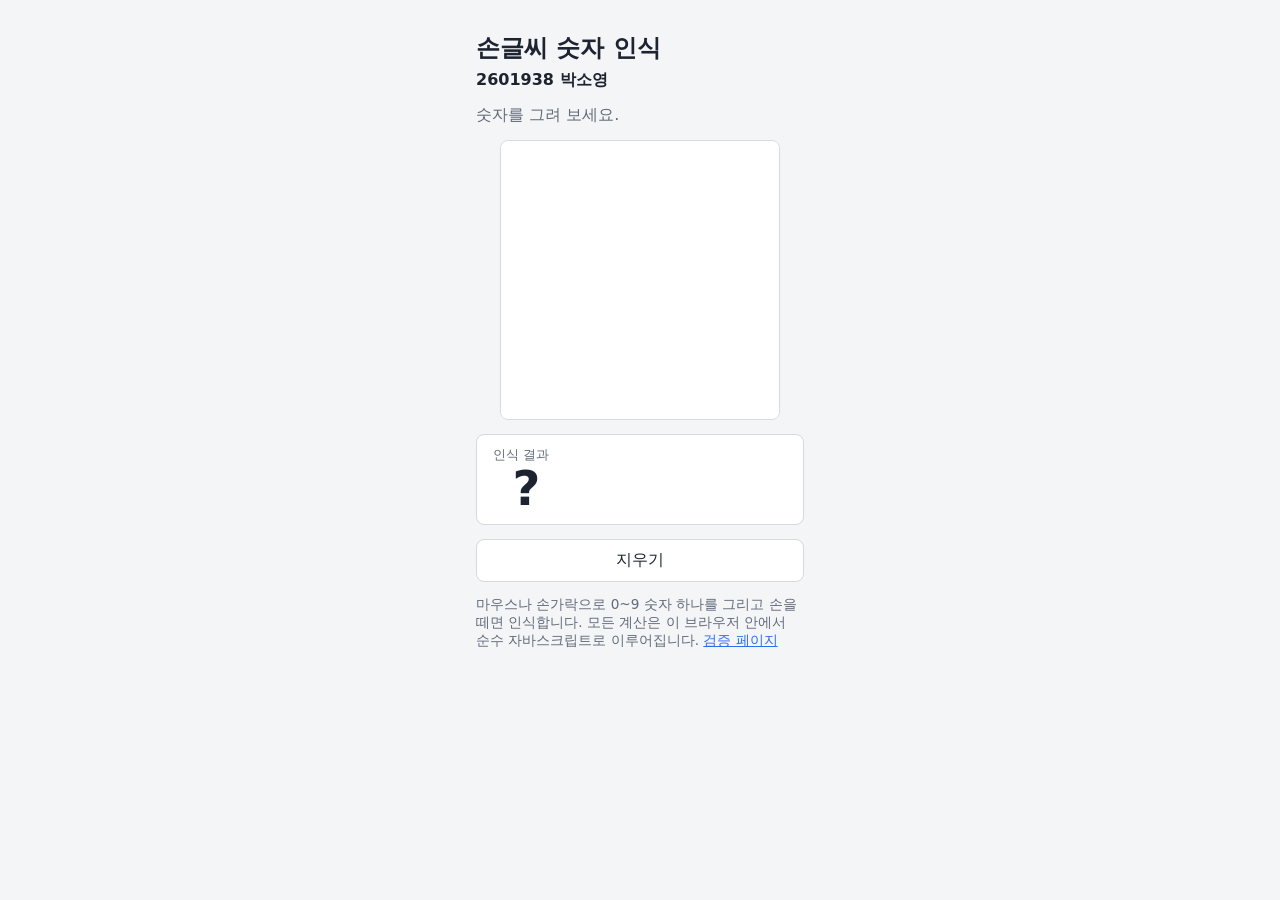
<file: web_version/index.html>
<!doctype html>
<html lang="ko">
<head>
  <meta charset="utf-8">
  <meta name="viewport" content="width=device-width, initial-scale=1">
  <title>손글씨 숫자 인식</title>
  <link rel="stylesheet" href="스타일.css">
</head>
<body>
  <main>
    <h1>손글씨 숫자 인식</h1>
    <p class="작성자">2601938 박소영</p>
    <p id="상태" class="상태">모델을 불러오는 중입니다.</p>
    <canvas id="그림판" width="280" height="280" aria-label="숫자를 그리는 그림판"></canvas>
    <section class="결과칸">
      <div>
        <div class="제목">인식 결과</div>
        <div id="결과" class="결과">?</div>
      </div>
      <ol id="후보" class="후보"></ol>
    </section>
    <button id="지우기" type="button">지우기</button>
    <p class="설명">마우스나 손가락으로 0~9 숫자 하나를 그리고 손을 떼면 인식합니다.
      모든 계산은 이 브라우저 안에서 순수 자바스크립트로 이루어집니다.
      <a href="검증.html">검증 페이지</a></p>
  </main>
  <noscript>자바스크립트를 켜야 동작합니다.</noscript>
  <script type="module" src="앱.js"
          onerror="document.getElementById('상태').textContent='스크립트를 불러오지 못했습니다. 파일을 더블클릭하지 말고 웹 서버로 여세요.'"></script>
</body>
</html>
</file>
<file: web_version/스타일.css>
:root {
  --바탕: #f4f5f7;
  --카드: #ffffff;
  --글자: #1d2330;
  --흐린글자: #626b7a;
  --강조: #2f6fed;
  --테두리: #d5d9e0;
  --오류: #c62828;
}

@media (prefers-color-scheme: dark) {
  :root {
    --바탕: #15181e;
    --카드: #1f232b;
    --글자: #e8ebf0;
    --흐린글자: #9aa3b2;
    --강조: #6c9bff;
    --테두리: #353b46;
    --오류: #ff6b6b;
  }
}

* { box-sizing: border-box; }

body {
  margin: 0;
  background: var(--바탕);
  color: var(--글자);
  font-family: "Pretendard", "Malgun Gothic", "Apple SD Gothic Neo", system-ui, sans-serif;
}

main {
  max-width: 360px;
  margin: 32px auto;
  padding: 0 16px;
  display: flex;
  flex-direction: column;
  gap: 14px;
}

h1 { font-size: 1.5rem; margin: 0; }

.작성자 { margin: -8px 0 0; font-weight: 600; }

.상태 { margin: 0; color: var(--흐린글자); }
.상태.오류 { color: var(--오류); }

canvas {
  width: 100%;
  max-width: 280px;
  aspect-ratio: 1;
  align-self: center;
  background: #fff;
  border: 1px solid var(--테두리);
  border-radius: 8px;
  touch-action: none; /* 터치로 그릴 때 화면이 스크롤되지 않게 */
  cursor: crosshair;
}

.결과칸 {
  display: flex;
  gap: 16px;
  align-items: center;
  background: var(--카드);
  border: 1px solid var(--테두리);
  border-radius: 8px;
  padding: 12px 16px;
}

.제목 { font-size: 0.8rem; color: var(--흐린글자); }
.결과 { font-size: 3rem; font-weight: 700; line-height: 1; text-align: center; min-width: 2ch; }

.후보 { list-style: none; margin: 0; padding: 0; flex: 1; display: grid; gap: 6px; }
.후보 li { display: grid; grid-template-columns: 2.4em 1.2em 1fr 3.6em; gap: 6px; align-items: center; font-size: 0.9rem; }
.후보 .순위, .후보 .값 { color: var(--흐린글자); }
.후보 .값 { text-align: right; font-variant-numeric: tabular-nums; }
.후보 .숫자 { font-weight: 700; }
.막대 { height: 6px; background: var(--테두리); border-radius: 3px; overflow: hidden; }
.막대 span { display: block; height: 100%; background: var(--강조); }

button {
  font: inherit;
  padding: 10px;
  border: 1px solid var(--테두리);
  border-radius: 8px;
  background: var(--카드);
  color: var(--글자);
  cursor: pointer;
}
button:hover { border-color: var(--강조); }

.설명 { font-size: 0.85rem; color: var(--흐린글자); margin: 0; }
a { color: var(--강조); }

/* 검증 페이지 */
.검증 { max-width: 760px; }
.검증 table { border-collapse: collapse; width: 100%; background: var(--카드); }
.검증 th, .검증 td { border: 1px solid var(--테두리); padding: 6px 10px; text-align: left; font-size: 0.9rem; }
.통과 { color: #2e7d32; font-weight: 700; }
.실패 { color: var(--오류); font-weight: 700; }
</file>
